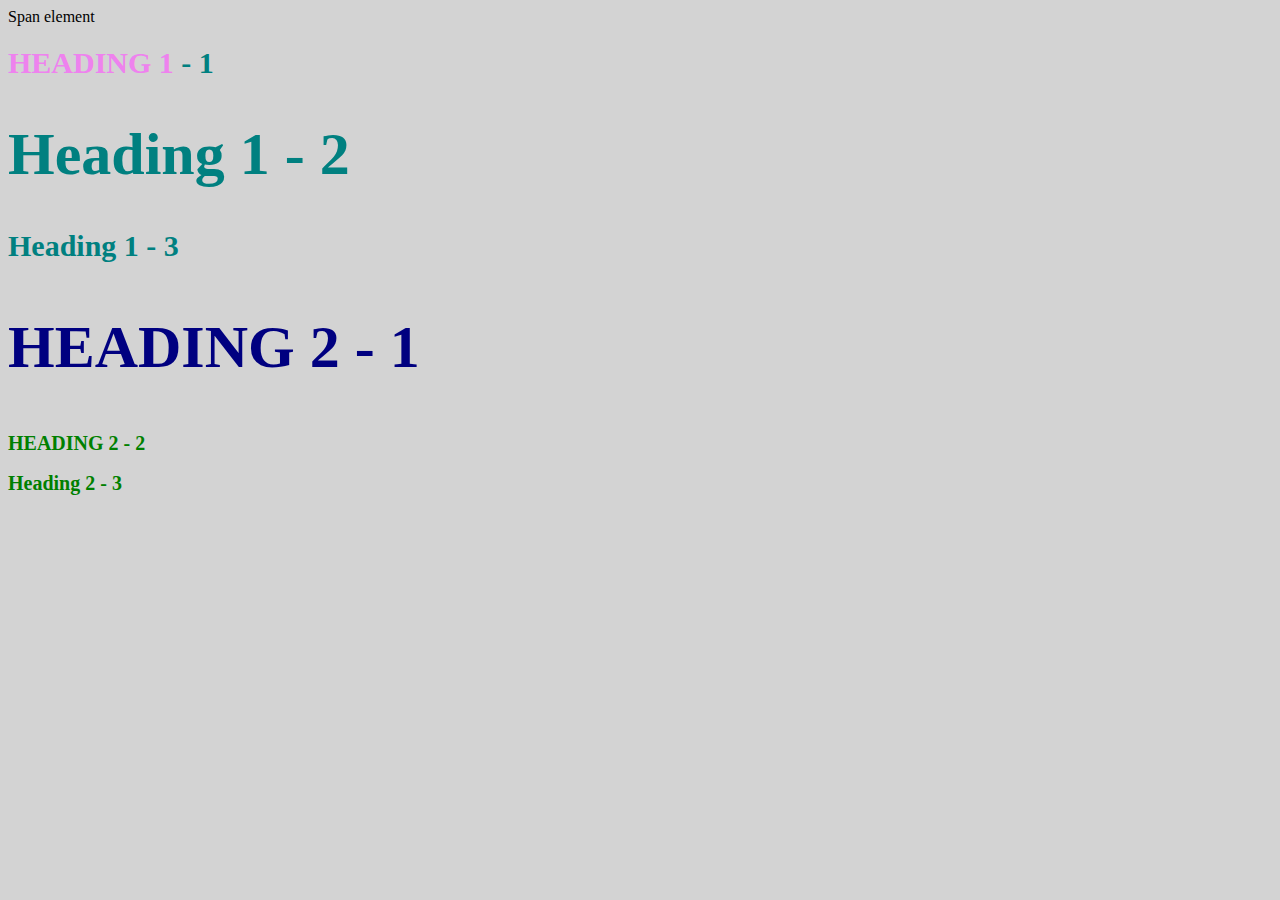
<file: style-test.html>
<!DOCTYPE html>
<html>
  <head>
    <title>Style Test</title>
  <link rel="stylesheet" type="text/css" href="css/test.css">
  </head>
  <body>
    <span>Span element</span>
    <h1 class="uppercase"><span>Heading 1</span> - 1</h1>
    <h1 class="big">Heading 1 - 2</h1>
    <h1>Heading 1 - 3</h1>
    <h2 class="big uppercase">Heading 2 - 1</h2>
    <h2 class="uppercase">Heading 2 - 2</h2>
    <h2>Heading 2 - 3</h2>
  </body>
</html>
</file>
<file: css/test.css>
body{
    background-color: lightgrey;
}
h1{
  font-size: 30px;
  color: teal;
}
h2{
  font-size: 20px ;
  color: red;
}
h2{
  color: green;
}

.big{
  font-size: 60px;
}

.uppercase{
  text-transform: uppercase;
}

.big.uppercase{
  color: navy;
}
h1 span{
  color: violet;
}
</file>
